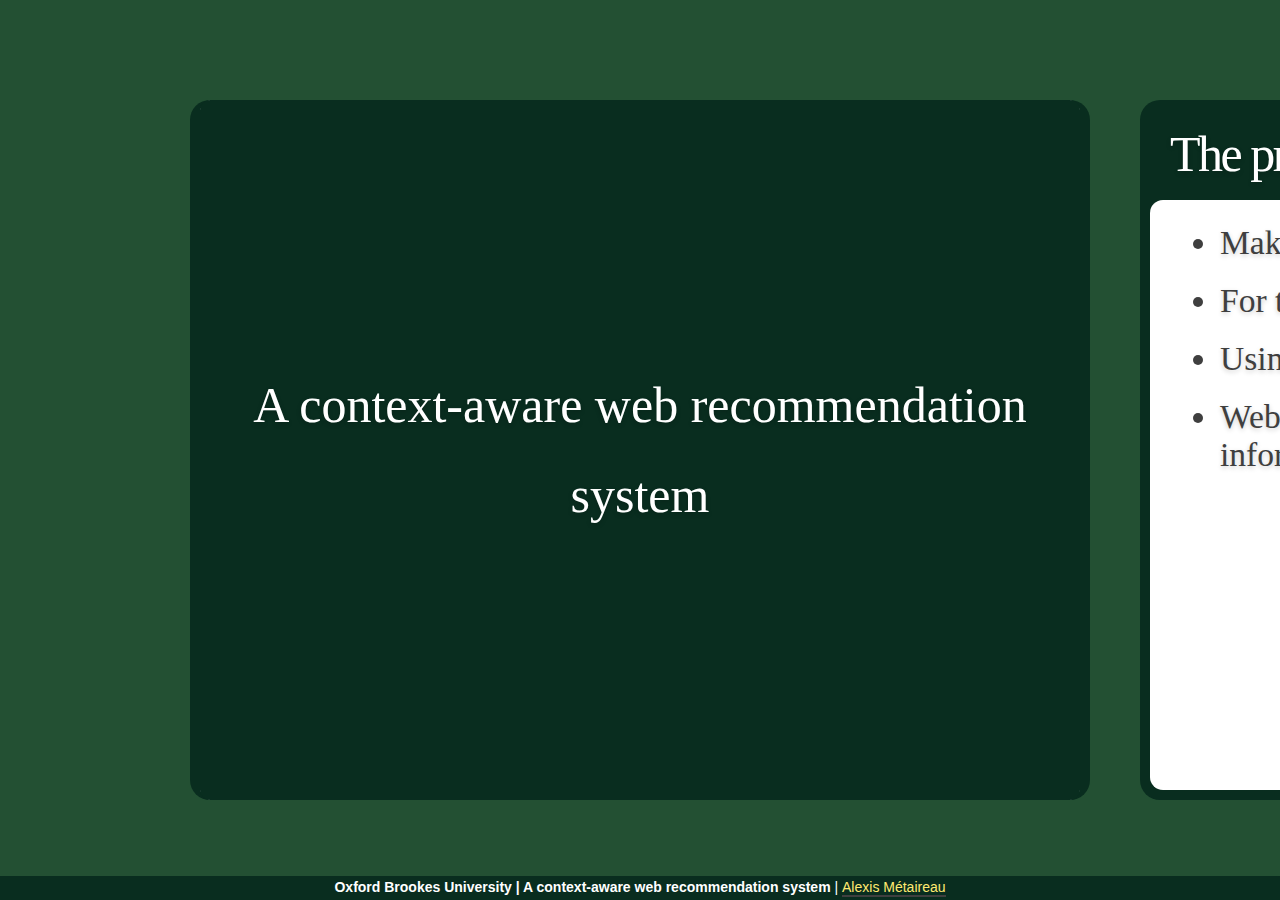
<file: presentation/index.html>
<!DOCTYPE html>
<!--
  Copyright 2010 Google Inc.

  Licensed under the Apache License, Version 2.0 (the "License");
  you may not use this file except in compliance with the License.
  You may obtain a copy of the License at

     http://www.apache.org/licenses/LICENSE-2.0

  Unless required by applicable law or agreed to in writing, software
  distributed under the License is distributed on an "AS IS" BASIS,
  WITHOUT WARRANTIES OR CONDITIONS OF ANY KIND, either express or implied.
  See the License for the specific language governing permissions and
  limitations under the License.

  Original slides: Marcin Wichary (mwichary@google.com)
  Modifications: Ernest Delgado (ernestd@google.com)
                 Alex Russell (slightlyoff@chromium.org)

  landslide modifications: Adam Zapletal (adamzap@gmail.com)
                           Nicolas Perriault (nperriault@gmail.com)
-->
<html>
<head>
    <meta http-equiv="Content-Type" content="text/html; charset=utf-8" />
    <meta http-equiv="X-UA-Compatible" content="chrome=1">
    <title>A context-aware web recommendation system</title>
    <!-- Styles -->
    
    <link rel="stylesheet" media="print" href="theme/css/print.css">
    <link rel="stylesheet" media="screen, projection" href="theme/css/screen.css">
    
    
      
      <link rel="stylesheet" href="styles.css">
      
    
    <!-- /Styles -->
    <!-- Javascripts -->
    
    <script type="text/javascript" src="theme/js/slides.js"></script>
    
    
      
      <script type="text/javascript" src="conf.js"></script>
      
    
    <!-- /Javascripts -->
</head>
<body>
  <div class="presentation">
    <div class="slides">
      
      <!-- slide source: slides/01_presentation.md -->
      <div class="slide-wrapper">
        <div class="slide title">
          <div class="inner">
            
            <header><h1>A context-aware web recommendation system</h1></header>
            
            
          </div>
          <footer>
            
            <aside class="source">
              Source: <a href="slides/01_presentation.md">slides/01_presentation.md</a>
            </aside>
            
            <aside class="page_number">
              1/33
            </aside>
          </footer>
        </div>
      </div>
      
      <!-- slide source: slides/01_presentation.md -->
      <div class="slide-wrapper">
        <div class="slide bigbullet">
          <div class="inner">
            
            <header><h2>The problematic</h2></header>
            
            
            <section><ul>
<li>Making <strong>recommendations</strong></li>
<li>For the <strong>web</strong></li>
<li>Using the <strong>browsing context</strong></li>
<li>Web recommender exists but none is using contextual information</li>
</ul></section>
            
          </div>
          <footer>
            
            <aside class="source">
              Source: <a href="slides/01_presentation.md">slides/01_presentation.md</a>
            </aside>
            
            <aside class="page_number">
              2/33
            </aside>
          </footer>
        </div>
      </div>
      
      <!-- slide source: slides/01_presentation.md -->
      <div class="slide-wrapper">
        <div class="slide bigbullet">
          <div class="inner">
            
            <header><h2>Motivations</h2></header>
            
            
            <section><ul>
<li>Discovering the machine learning field</li>
<li>A <em>simple</em> idea that have no existing implementation</li>
<li>Comparing existing algorithms and techniques</li>
</ul></section>
            
          </div>
          <footer>
            
            <aside class="source">
              Source: <a href="slides/01_presentation.md">slides/01_presentation.md</a>
            </aside>
            
            <aside class="page_number">
              3/33
            </aside>
          </footer>
        </div>
      </div>
      
      <!-- slide source: slides/02_recommendation_systems.md -->
      <div class="slide-wrapper">
        <div class="slide bigbullet">
          <div class="inner">
            
            <header><h2>Different recommendation systems</h2></header>
            
            
            <section><ul>
<li>Content-based</li>
<li>Collaborative Filtering</li>
<li>Hybrid approach</li>
<li>All of them have the concept of <strong>users</strong> and <strong>items</strong>.</li>
</ul></section>
            
          </div>
          <footer>
            
            <aside class="source">
              Source: <a href="slides/02_recommendation_systems.md">slides/02_recommendation_systems.md</a>
            </aside>
            
            <aside class="page_number">
              4/33
            </aside>
          </footer>
        </div>
      </div>
      
      <!-- slide source: slides/02_recommendation_systems.md -->
      <div class="slide-wrapper">
        <div class="slide fullimage">
          <div class="inner">
            
            <header><h3>Content-based</h3></header>
            
            
            <section><p><img src="slides/images/content-based.png" /></section>
            
          </div>
          <footer>
            
            <aside class="source">
              Source: <a href="slides/02_recommendation_systems.md">slides/02_recommendation_systems.md</a>
            </aside>
            
            <aside class="page_number">
              5/33
            </aside>
          </footer>
        </div>
      </div>
      
      <!-- slide source: slides/02_recommendation_systems.md -->
      <div class="slide-wrapper">
        <div class="slide fullimage">
          <div class="inner">
            
            <header><h3>Collaborative filtering</h3></header>
            
            
            <section><p><img src="slides/images/collaborative-filtering.png" /></section>
            
          </div>
          <footer>
            
            <aside class="source">
              Source: <a href="slides/02_recommendation_systems.md">slides/02_recommendation_systems.md</a>
            </aside>
            
            <aside class="page_number">
              6/33
            </aside>
          </footer>
        </div>
      </div>
      
      <!-- slide source: slides/03_infuse.md -->
      <div class="slide-wrapper">
        <div class="slide title">
          <div class="inner">
            
            <header><h1>Design choices</h1></header>
            
            
          </div>
          <footer>
            
            <aside class="source">
              Source: <a href="slides/03_infuse.md">slides/03_infuse.md</a>
            </aside>
            
            <aside class="page_number">
              7/33
            </aside>
          </footer>
        </div>
      </div>
      
      <!-- slide source: slides/03_infuse.md -->
      <div class="slide-wrapper">
        <div class="slide bigbullet">
          <div class="inner">
            
            <header><h2><strong>This</strong> recommendation system</h2></header>
            
            
            <section><ul>
<li>Hybrid</li>
<li>Compares user <strong>profiles</strong> rather than directly users</li>
<li>Tries to be as unintrusive as possible</li>
</ul></section>
            
          </div>
          <footer>
            
            <aside class="source">
              Source: <a href="slides/03_infuse.md">slides/03_infuse.md</a>
            </aside>
            
            <aside class="page_number">
              8/33
            </aside>
          </footer>
        </div>
      </div>
      
      <!-- slide source: slides/03_infuse.md -->
      <div class="slide-wrapper">
        <div class="slide">
          <div class="inner">
            
            <header><h3>Architecture overview</h3></header>
            
            
            <section><p><img src="slides/images/architecture.png" /></section>
            
          </div>
          <footer>
            
            <aside class="source">
              Source: <a href="slides/03_infuse.md">slides/03_infuse.md</a>
            </aside>
            
            <aside class="page_number">
              9/33
            </aside>
          </footer>
        </div>
      </div>
      
      <!-- slide source: slides/03_infuse.md -->
      <div class="slide-wrapper">
        <div class="slide bigbullet">
          <div class="inner">
            
            <header><h2>Information retrieval</h2></header>
            
            
            <section><ul>
<li>Usage (number of views)</li>
<li>Content (text content) → removing the useless data</li>
<li>Navigation flow</li>
<li>What is the user goal while browsing?</li>
<li>Location</li>
<li>Time (day of the week, period of the month, time of the day)</li>
</ul></section>
            
          </div>
          <footer>
            
            <aside class="source">
              Source: <a href="slides/03_infuse.md">slides/03_infuse.md</a>
            </aside>
            
            <aside class="page_number">
              10/33
            </aside>
          </footer>
        </div>
      </div>
      
      <!-- slide source: slides/03_infuse.md -->
      <div class="slide-wrapper">
        <div class="slide bigbullet">
          <div class="inner">
            
            <header><h2>Some statistics</h2></header>
            
            
            <section><p>Since the end of May:</p>
<ul>
<li><strong>25</strong> registered users, <strong>12</strong> sending data regularly</li>
<li><strong>95180</strong> events triggered and saved</li>
<li><strong>8972</strong> web pages viewed and downloaded by the system</li>
</ul></section>
            
          </div>
          <footer>
            
            <aside class="source">
              Source: <a href="slides/03_infuse.md">slides/03_infuse.md</a>
            </aside>
            
            <aside class="page_number">
              11/33
            </aside>
          </footer>
        </div>
      </div>
      
      <!-- slide source: slides/04_profiles.md -->
      <div class="slide-wrapper">
        <div class="slide title">
          <div class="inner">
            
            <header><h1>Clustering data</h1></header>
            
            
          </div>
          <footer>
            
            <aside class="source">
              Source: <a href="slides/04_profiles.md">slides/04_profiles.md</a>
            </aside>
            
            <aside class="page_number">
              12/33
            </aside>
          </footer>
        </div>
      </div>
      
      <!-- slide source: slides/04_profiles.md -->
      <div class="slide-wrapper">
        <div class="slide bigbullet">
          <div class="inner">
            
            <header><h3>Profiles</h3></header>
            
            
            <section><ul>
<li>Each user is considered to have a number of profiles</li>
<li>Could be topics, time windows, locations, etc.</li>
<li><strong>How do we find them ?</strong></li>
</ul></section>
            
          </div>
          <footer>
            
            <aside class="source">
              Source: <a href="slides/04_profiles.md">slides/04_profiles.md</a>
            </aside>
            
            <aside class="page_number">
              13/33
            </aside>
          </footer>
        </div>
      </div>
      
      <!-- slide source: slides/04_profiles.md -->
      <div class="slide-wrapper">
        <div class="slide fullimage">
          <div class="inner">
            
            <header><h3>Overview</h3></header>
            
            
            <section><p><img src="slides/images/overview-0.png" /></section>
            
          </div>
          <footer>
            
            <aside class="source">
              Source: <a href="slides/04_profiles.md">slides/04_profiles.md</a>
            </aside>
            
            <aside class="page_number">
              14/33
            </aside>
          </footer>
        </div>
      </div>
      
      <!-- slide source: slides/04_profiles.md -->
      <div class="slide-wrapper">
        <div class="slide bigbullet">
          <div class="inner">
            
            <header><h3>TF-IDF, Weighting words</h3></header>
            
            
            <section><p><img src="slides/images/overview-weight.png" />
<ul>
<li><strong>T</strong>erm <strong>F</strong>requency - <strong>I</strong>nverse <strong>D</strong>ocument <strong>F</strong>requency</li>
<li>Number of occurences of a word:<ul>
<li>within the document</li>
<li>withing the corpus</li>
</ul>
</li>
<li>Filters the too much used words (e.g "the") and output the <strong>relevant</strong> ones</li>
</ul></section>
            
          </div>
          <footer>
            
            <aside class="source">
              Source: <a href="slides/04_profiles.md">slides/04_profiles.md</a>
            </aside>
            
            <aside class="page_number">
              15/33
            </aside>
          </footer>
        </div>
      </div>
      
      <!-- slide source: slides/04_profiles.md -->
      <div class="slide-wrapper">
        <div class="slide bigbullet">
          <div class="inner">
            
            <header><h3>How do we do</h3></header>
            
            
            <section><p><img src="slides/images/overview-weight.png" />
<ul>
<li>Get the vector of words for a sparse-enough matrix (get documents from outside)</li>
<li>Reducing the Matrix dimensions (PCA)</li>
<li>Fit the corpus into this transformed vector</li>
</ul></section>
            
          </div>
          <footer>
            
            <aside class="source">
              Source: <a href="slides/04_profiles.md">slides/04_profiles.md</a>
            </aside>
            
            <aside class="page_number">
              16/33
            </aside>
          </footer>
        </div>
      </div>
      
      <!-- slide source: slides/04_profiles.md -->
      <div class="slide-wrapper">
        <div class="slide bigbullet">
          <div class="inner">
            
            <header><h3>Topic extraction (LDA)</h3></header>
            
            
            <section><p><img src="slides/images/overview-lda.png" />
<ul>
<li>Latent Dirichlet Allocation (LDA): get a list of topics (words) from a corpus</li>
<li><strong>the goal is to classify documents into a set of topics</strong> (this is clustering)</li>
</ul></section>
            
          </div>
          <footer>
            
            <aside class="source">
              Source: <a href="slides/04_profiles.md">slides/04_profiles.md</a>
            </aside>
            
            <aside class="page_number">
              17/33
            </aside>
          </footer>
        </div>
      </div>
      
      <!-- slide source: slides/04_profiles.md -->
      <div class="slide-wrapper">
        <div class="slide bigbullet">
          <div class="inner">
            
            <header><h3>K-Means</h3></header>
            
            
            <section><p><img src="slides/images/overview-kmeans.png" />
<ul>
<li>Choose the number of clusters</li>
<li>Random centers</li>
<li>Assign each point to the nearest cluster</li>
<li>Recompute the centers</li>
<li>Repeat 3 and 4.</li>
</ul></section>
            
          </div>
          <footer>
            
            <aside class="source">
              Source: <a href="slides/04_profiles.md">slides/04_profiles.md</a>
            </aside>
            
            <aside class="page_number">
              18/33
            </aside>
          </footer>
        </div>
      </div>
      
      <!-- slide source: slides/04_profiles.md -->
      <div class="slide-wrapper">
        <div class="slide fullimage">
          <div class="inner">
            
            <header><h2>Text clusters</h2></header>
            
            
            <section><p><img src="slides/images/kmeans_tfidf.png" /></section>
            
          </div>
          <footer>
            
            <aside class="source">
              Source: <a href="slides/04_profiles.md">slides/04_profiles.md</a>
            </aside>
            
            <aside class="page_number">
              19/33
            </aside>
          </footer>
        </div>
      </div>
      
      <!-- slide source: slides/04_profiles.md -->
      <div class="slide-wrapper">
        <div class="slide bigbullet">
          <div class="inner">
            
            <header><h3>Using the browsing context</h3></header>
            
            
            <section><p><img src="slides/images/overview-context.png" />
<ul>
<li>Each website have a number of visits (you visit a website in different contexts)</li>
<li>Location</li>
<li>Time of the day</li>
<li>Day of the week</li>
<li>Related tabs</li>
</ul></section>
            
          </div>
          <footer>
            
            <aside class="source">
              Source: <a href="slides/04_profiles.md">slides/04_profiles.md</a>
            </aside>
            
            <aside class="page_number">
              20/33
            </aside>
          </footer>
        </div>
      </div>
      
      <!-- slide source: slides/04_profiles.md -->
      <div class="slide-wrapper">
        <div class="slide bigbullet">
          <div class="inner">
            
            <header><h3>Flattening data</h3></header>
            
            
            <section><p><img src="slides/images/overview-flatten.png" />
<ul>
<li>Data needs to be flat to feed clustering algorithms</li>
<li>Total number of views per resource</li>
<li>Total time spent viewing the resource</li>
<li>Location: Getting a list of the 100 biggest cities and having a feature for 
  each city representing the distance to it</li>
<li>For other features, possibility to extract fixed metrics (average, mean,
  median, variance, standard deviation).</li>
</ul></section>
            
          </div>
          <footer>
            
            <aside class="source">
              Source: <a href="slides/04_profiles.md">slides/04_profiles.md</a>
            </aside>
            
            <aside class="page_number">
              21/33
            </aside>
          </footer>
        </div>
      </div>
      
      <!-- slide source: slides/04_profiles.md -->
      <div class="slide-wrapper">
        <div class="slide bigbullet">
          <div class="inner">
            
            <header><h3>Putting it all together</h3></header>
            
            
            <section><p><img src="slides/images/overview-together.png" />
<ul>
<li>Context + Text data → Making a compound data set using vector spaces</li>
<li>Making both predictions and selecting the better one depending the context</li>
<li>Combining the predictions</li>
</ul></section>
            
          </div>
          <footer>
            
            <aside class="source">
              Source: <a href="slides/04_profiles.md">slides/04_profiles.md</a>
            </aside>
            
            <aside class="page_number">
              22/33
            </aside>
          </footer>
        </div>
      </div>
      
      <!-- slide source: slides/06_next.md -->
      <div class="slide-wrapper">
        <div class="slide title">
          <div class="inner">
            
            <header><h1>What's next ?</h1></header>
            
            
          </div>
          <footer>
            
            <aside class="source">
              Source: <a href="slides/06_next.md">slides/06_next.md</a>
            </aside>
            
            <aside class="page_number">
              23/33
            </aside>
          </footer>
        </div>
      </div>
      
      <!-- slide source: slides/06_next.md -->
      <div class="slide-wrapper">
        <div class="slide bigbullet">
          <div class="inner">
            
            <header><h2>Ranking views</h2></header>
            
            
            <section><ul>
<li><strong>Know if a user liked a view of a resource</strong></li>
<li>Simple heuristics<ul>
<li>a lot of time spent on the webpage → the user liked it</li>
<li>the user came back to see this content → he liked it</li>
</ul>
</li>
<li>Asking for explicit user feedback</li>
<li>Asking users some feedback and infer the rest (using supervised learning)</li>
</ul></section>
            
          </div>
          <footer>
            
            <aside class="source">
              Source: <a href="slides/06_next.md">slides/06_next.md</a>
            </aside>
            
            <aside class="page_number">
              24/33
            </aside>
          </footer>
        </div>
      </div>
      
      <!-- slide source: slides/06_next.md -->
      <div class="slide-wrapper">
        <div class="slide fullimage">
          <div class="inner">
            
            <header><h2>Comparing profiles</h2></header>
            
            
            <section><p><img src="slides/images/comparing-profiles.png" /></section>
            
          </div>
          <footer>
            
            <aside class="source">
              Source: <a href="slides/06_next.md">slides/06_next.md</a>
            </aside>
            
            <aside class="page_number">
              25/33
            </aside>
          </footer>
        </div>
      </div>
      
      <!-- slide source: slides/06_next.md -->
      <div class="slide-wrapper">
        <div class="slide bigbullet">
          <div class="inner">
            
            <header><h2>A better option</h2></header>
            
            
            <section><ol>
<li>Determine usage windows (timewise and location-wise)</li>
<li>Cluster all the users together and find user groups (not profiles)</li>
<li>Get the users in the same group and compute the similarity scores between users</li>
<li>Get recommendations</li>
</ol></section>
            
          </div>
          <footer>
            
            <aside class="source">
              Source: <a href="slides/06_next.md">slides/06_next.md</a>
            </aside>
            
            <aside class="page_number">
              26/33
            </aside>
          </footer>
        </div>
      </div>
      
      <!-- slide source: slides/07_conclusions.md -->
      <div class="slide-wrapper">
        <div class="slide title">
          <div class="inner">
            
            <header><h1>Conclusions</h1></header>
            
            
          </div>
          <footer>
            
            <aside class="source">
              Source: <a href="slides/07_conclusions.md">slides/07_conclusions.md</a>
            </aside>
            
            <aside class="page_number">
              27/33
            </aside>
          </footer>
        </div>
      </div>
      
      <!-- slide source: slides/07_conclusions.md -->
      <div class="slide-wrapper">
        <div class="slide bigbullet">
          <div class="inner">
            
            <header><h2>Limits</h2></header>
            
            
            <section><ul>
<li>Need a huge number of entries to be accurate; More than with a classic approach</li>
<li>The ranking is made with heuristics (can be wrong ones)</li>
<li>We can use the content-based approach with web <strong>pages</strong> not web <strong>applications</strong></li>
<li>Clustering is expensive (time-wise)</li>
</ul></section>
            
          </div>
          <footer>
            
            <aside class="source">
              Source: <a href="slides/07_conclusions.md">slides/07_conclusions.md</a>
            </aside>
            
            <aside class="page_number">
              28/33
            </aside>
          </footer>
        </div>
      </div>
      
      <!-- slide source: slides/07_conclusions.md -->
      <div class="slide-wrapper">
        <div class="slide bigbullet">
          <div class="inner">
            
            <header><h2>Ethical issues</h2></header>
            
            
            <section><ul>
<li>The data is centralised (like Google, Facebook etc)</li>
<li>Sensible data (locations, web pages)</li>
<li>Serendipity: user are not discovering new topics</li>
</ul></section>
            
          </div>
          <footer>
            
            <aside class="source">
              Source: <a href="slides/07_conclusions.md">slides/07_conclusions.md</a>
            </aside>
            
            <aside class="page_number">
              29/33
            </aside>
          </footer>
        </div>
      </div>
      
      <!-- slide source: slides/07_conclusions.md -->
      <div class="slide-wrapper">
        <div class="slide bigbullet">
          <div class="inner">
            
            <header><h2>Results</h2></header>
            
            
            <section><ul>
<li>It is possible to have text-based clusters to determine profiles</li>
<li>The browsing data can be extracted to feed clustering algorithms</li>
<li>The data contained in browsers can be extracted to feed a recommendation system</li>
</ul>
<!-- TODO --></section>
            
          </div>
          <footer>
            
            <aside class="source">
              Source: <a href="slides/07_conclusions.md">slides/07_conclusions.md</a>
            </aside>
            
            <aside class="page_number">
              30/33
            </aside>
          </footer>
        </div>
      </div>
      
      <!-- slide source: slides/07_conclusions.md -->
      <div class="slide-wrapper">
        <div class="slide bigbullet">
          <div class="inner">
            
            <header><h2>Achievements</h2></header>
            
            
            <section><ul>
<li>A system (browser addon + web service) to retreive data ✓</li>
<li>Transformation of the data ✓</li>
<li>Download and filter web pages ✓</li>
<li>Find groups using clustering techniques ✓</li>
<li>Use browsing information</li>
<li>Compare clustering techniques</li>
<li>Rank the views</li>
<li>Provide recommendations</li>
</ul></section>
            
          </div>
          <footer>
            
            <aside class="source">
              Source: <a href="slides/07_conclusions.md">slides/07_conclusions.md</a>
            </aside>
            
            <aside class="page_number">
              31/33
            </aside>
          </footer>
        </div>
      </div>
      
      <!-- slide source: slides/99_credits.md -->
      <div class="slide-wrapper">
        <div class="slide title">
          <div class="inner">
            
            <header><h1>Questions ?</h1></header>
            
            
          </div>
          <footer>
            
            <aside class="source">
              Source: <a href="slides/99_credits.md">slides/99_credits.md</a>
            </aside>
            
            <aside class="page_number">
              32/33
            </aside>
          </footer>
        </div>
      </div>
      
      <!-- slide source: slides/99_credits.md -->
      <div class="slide-wrapper">
        <div class="slide">
          <div class="inner">
            
            <header><h2>Research</h2></header>
            
            
            <section><p>Here are the main papers on the subject (but there is tons of them that are interesting and useful)
<em>  Adomavicius, G., &amp; Tuzhilin, a. (2005). <strong>Toward the next generation of recommender systems: a survey of the state-of-the-art and possible extensions</strong>. IEEE Transactions on Knowledge and Data Engineering
</em> Balabanović, M., &amp; Shoham, Y. (1997). <strong>Fab: content-based, collaborative recommendation</strong>. Communications of the ACM, 
<em> Dubroy, P., &amp; Balakrishnan, R. (2010). <strong>A study of tabbed browsing among mozilla firefox users</strong>. Proceedings of the 28th international conference on Human factors in computing systems 
 * Kohlschutter, C., Fankhauser, P., &amp; Nejdl, W. (2010). <strong>Boilerplate detection using shallow text features</strong>. Proceedings of the third ACM international conference on Web search and data mining 
</em> Melville, P., Mooney, R. J., &amp; Nagarajan, R. (2002). <strong>Content-Boosted Collaborative Filtering for Improved Recommendations</strong>. Machine Learning, </p></section>
            
          </div>
          <footer>
            
            <aside class="source">
              Source: <a href="slides/99_credits.md">slides/99_credits.md</a>
            </aside>
            
            <aside class="page_number">
              33/33
            </aside>
          </footer>
        </div>
      </div>
      
    </div>
  </div>
  
  <div id="toc" class="sidebar hidden">
    <h2>Table of Contents</h2>
    <table>
      <caption>Table of Contents</caption>
      
      <tr id="toc-row-1">
        <th><a href="#slide1">A context-aware web recommendation system</a></th>
        <td><a href="#slide1">1</a></td>
      </tr>
      
        
        <tr id="toc-row-2" class="sub">
          <th><a href="#slide2">The problematic</a></th>
          <td><a href="#slide2">2</a></td>
        </tr>
        
        <tr id="toc-row-3" class="sub">
          <th><a href="#slide3">Motivations</a></th>
          <td><a href="#slide3">3</a></td>
        </tr>
        
        <tr id="toc-row-4" class="sub">
          <th><a href="#slide4">Different recommendation systems</a></th>
          <td><a href="#slide4">4</a></td>
        </tr>
        
      
      
      <tr id="toc-row-7">
        <th><a href="#slide7">Design choices</a></th>
        <td><a href="#slide7">7</a></td>
      </tr>
      
        
        <tr id="toc-row-8" class="sub">
          <th><a href="#slide8"><strong>This</strong> recommendation system</a></th>
          <td><a href="#slide8">8</a></td>
        </tr>
        
        <tr id="toc-row-10" class="sub">
          <th><a href="#slide10">Information retrieval</a></th>
          <td><a href="#slide10">10</a></td>
        </tr>
        
        <tr id="toc-row-11" class="sub">
          <th><a href="#slide11">Some statistics</a></th>
          <td><a href="#slide11">11</a></td>
        </tr>
        
      
      
      <tr id="toc-row-12">
        <th><a href="#slide12">Clustering data</a></th>
        <td><a href="#slide12">12</a></td>
      </tr>
      
        
        <tr id="toc-row-19" class="sub">
          <th><a href="#slide19">Text clusters</a></th>
          <td><a href="#slide19">19</a></td>
        </tr>
        
      
      
      <tr id="toc-row-23">
        <th><a href="#slide23">What's next ?</a></th>
        <td><a href="#slide23">23</a></td>
      </tr>
      
        
        <tr id="toc-row-24" class="sub">
          <th><a href="#slide24">Ranking views</a></th>
          <td><a href="#slide24">24</a></td>
        </tr>
        
        <tr id="toc-row-25" class="sub">
          <th><a href="#slide25">Comparing profiles</a></th>
          <td><a href="#slide25">25</a></td>
        </tr>
        
        <tr id="toc-row-26" class="sub">
          <th><a href="#slide26">A better option</a></th>
          <td><a href="#slide26">26</a></td>
        </tr>
        
      
      
      <tr id="toc-row-27">
        <th><a href="#slide27">Conclusions</a></th>
        <td><a href="#slide27">27</a></td>
      </tr>
      
        
        <tr id="toc-row-28" class="sub">
          <th><a href="#slide28">Limits</a></th>
          <td><a href="#slide28">28</a></td>
        </tr>
        
        <tr id="toc-row-29" class="sub">
          <th><a href="#slide29">Ethical issues</a></th>
          <td><a href="#slide29">29</a></td>
        </tr>
        
        <tr id="toc-row-30" class="sub">
          <th><a href="#slide30">Results</a></th>
          <td><a href="#slide30">30</a></td>
        </tr>
        
        <tr id="toc-row-31" class="sub">
          <th><a href="#slide31">Achievements</a></th>
          <td><a href="#slide31">31</a></td>
        </tr>
        
      
      
      <tr id="toc-row-32">
        <th><a href="#slide32">Questions ?</a></th>
        <td><a href="#slide32">32</a></td>
      </tr>
      
        
        <tr id="toc-row-33" class="sub">
          <th><a href="#slide33">Research</a></th>
          <td><a href="#slide33">33</a></td>
        </tr>
        
      
      
    </table>
  </div>
  
  <div id="help" class="sidebar hidden">
    <h2>Help</h2>
    <table>
      <caption>Help</caption>
      <tr>
        <th>Table of Contents</th>
        <td>t</td>
      </tr>
      <tr>
        <th>Exposé</th>
        <td>ESC</td>
      </tr>
      <tr>
        <th>Source Files</th>
        <td>s</td>
      </tr>
      <tr>
        <th>Slide Numbers</th>
        <td>n</td>
      </tr>
      <tr>
        <th>Notes</th>
        <td>2</td>
      </tr>
      <tr>
        <th>Help</th>
        <td>h</td>
      </tr>
    </table>
  </div>
  <script>main()</script>
</body>
</html>
</file>
<file: presentation/theme/css/print.css>
* {
    margin: 0;
    padding: 0;
}
@page {
    size: landscape;
}
body {
    font: 100% "Lucida Grande", "Trebuchet MS", Verdana, sans-serif;
    padding: 0;
    margin: 0;
}
div.slide {
    min-width: 800px;
    min-height: 600px;
    padding: 1em;
    overflow: hidden;
    page-break-after: always;
    border: 1px solid black;
    border-radius: 20px;
}
div.slide div.inner {
    width: 800px;
    height: 600px;
    margin: auto;
    display: table-cell;
}
h1 {
    font-size: 2.4em;
}
h2 {
    font-size: 1.4em;
}
h3 {
    margin: 1em 0;
}
ul {
    margin: 0;
    padding: 0;
}
p, li, pre {
    margin: 1em 0;
}
li {
    margin-left: 2em;
}
a {
    color: #000000;
}
pre, code {
    max-width: 800px;
    background: #eee;
    font-family: Monaco, monospace;
    font-size: 90%;
}
pre {
    padding: .2em .5em;
    overflow: hidden;
    border-radius: .8em;
}
code {
    padding: 0 .2em;
}
.slide header:only-child h1 {
  line-height: 180%;
  text-align: center;
  display: table-cell;
  vertical-align: middle;
  height: 600px;
  width: 800px;
  font-size: 48px;
  margin-top:100px;
  margin-bottom:100px;
}
#toc, #help, .slide aside, .slide footer, .slide .notes {
  display: none;
}
</file>
<file: presentation/theme/css/screen.css>
body {
  font: 14px "Lucida Grande", "Trebuchet MS", Verdana, sans-serif;
  background: #778;
  padding: 0;
  margin: 0;
  overflow: hidden;
}

div.presentation {
  position: absolute;
  width: 100%;
  display: table-cell;
  vertical-align: middle;
  height: 100%;
  background: inherit;
}

div.presentation > h1 {
  display: none;
}

div.slides {
  width: 100%;
  height: 100%;
  overflow: hidden;
  left: 0;
  top: 0;
  position: absolute;
  display: block;
  -webkit-transition: -webkit-transform 1s ease-in-out;
  -moz-transition: -moz-transform 1s ease-in-out;
  -o-transition: -o-transform 1s ease-in-out;
}

div.slide {
  display: inline;
  position: absolute;
  overflow: hidden;
  width: 900px;
  height: 700px;
  margin-top: -350px;
  margin-left: -400px;
  left: 50%;
  top: 50%;
  background: -webkit-gradient(linear, left bottom, left top, from(#bbd), to(#fff));
  background-color: #eee;
  background: -moz-linear-gradient(bottom, #bbd, #fff);
  -webkit-transition: margin 0.25s ease-in-out;
  -moz-transition: margin 0.25s ease-in-out;
  -o-transition: margin 0.25s ease-in-out;
  border-top-left-radius: 20px;
  -moz-border-radius-topleft: 20px;
  -webkit-border-top-left-radius: 20px;
  border-top-right-radius: 20px;
  -moz-border-radius-topright: 20px;
  -webkit-border-top-right-radius: 20px;
  border-bottom-right-radius: 20px;
  -moz-border-radius-bottomright: 20px;
  -webkit-border-bottom-right-radius: 20px;
  border-bottom-left-radius: 20px;
  -moz-border-radius-bottomleft: 20px;
  -webkit-border-bottom-left-radius: 20px;
}

/* Expose */

body.expose div.slides {
  float: left;
  position: relative;
  overflow: auto;
  margin-bottom: 10px;
}

body.expose div.slide {
  display: block;
  float: left;
  position: relative;
  left: auto !important;
  top: auto !important;
  margin: 10px !important;
  -webkit-transition: none;
  -moz-transition: none;
  -o-transition: none;  
  -moz-transform: scale(.33, .33);
  -moz-transform-origin: 0 0;
  -webkit-transform: scale(.33, .33);
  -webkit-transform-origin: 0 0;
  -o-transform: scale(.33, .33);
  -o-transform-origin: 0 0;
  cursor: pointer;
}

body.expose div.slide:hover {
  background: -webkit-gradient(linear, left bottom, left top, from(#bdd), to(#fff));
  background-color: #eee;
  background: -moz-linear-gradient(bottom, #bdd, #fff);
}

body.expose .slide-wrapper {
  float: left;
  position: relative;
  margin: .5%;
  width: 300px;
  height: 233px;
}

body.expose .slide footer {
}

body.expose .slide .inner {
}

body.expose .slide.far-past,
body.expose .slide.past,
body.expose .slide.future,
body.expose .slide.far-future {
  margin-left: 0;
}

body.expose .slide.current {
  background: -webkit-gradient(linear, left bottom, left top, from(#ddb), to(#fff));
  background-color: #eee;
  background: -moz-linear-gradient(bottom, #ddb, #fff);
  border: 16px solid #fff;
  -moz-transform: scale(.315, .315);
  -moz-transform-origin: 0 0;
  -webkit-transform: scale(.315, .315);
  -webkit-transform-origin: 0 0;
  -o-transform: scale(.315, .315);
  -o-transform-origin: 0 0;
}

/* Slide styles */

div.slide p {
  font-size: 20px;
}

.slide.far-past {
  display: block;
  margin-left: -2400px;
}

.slide.past {
  display: block;
  margin-left: -1400px;
}

.slide.current {
  display: block;
  margin-left: -450px;
}

.slide.future {
  display: block;
  margin-left: 500px;
}

.slide.far-future {
  display: block;
  margin-left: 1500px;
}

body.three-d div.slides {
  -webkit-transform: translateX(50px) scale(0.8) rotateY(10deg);
  -moz-transform: translateX(50px) scale(0.8) rotateY(10deg);
  -o-transform: translateX(50px) scale(0.8) rotateY(10deg);
}


/* Content */

header:not(:only-child) {
  font-family: 'Lucida Grande';
  font-weight: normal;
  font-size: 50px;
  letter-spacing: -.05em;
  color: black;
  text-shadow: rgba(0, 0, 0, 0.2) 0 2px 5px;
  position: absolute;
  left: 30px;
  top: 25px;
  margin: 0;
  padding: 0;
}

header h1, header h2, header h3, header h4, header h5, header h6 {
  display: inline;
  font-size: 100%;
  font-weight: normal;
  padding: 0;
  margin: 0;
}

header h2:first-child {
  margin-top: 0;
}

section, .slide header:only-child h1 {
  font-family: 'Lucida Grande';
  color: #3f3f3f;
  text-shadow: rgba(0, 0, 0, 0.2) 0 2px 5px;
  margin-left: 30px;
  margin-right: 30px;
  margin-top: 100px;
  display: block;
  overflow: hidden;
}

a {
  color: inherit;
  display: inline-block;
  text-decoration: none;
  line-height: 110%;
  border-bottom: 2px solid #3f3f3f;
}

pre {
  font-size: 16px;
  font-family: Monaco, Courier, monospace;
}

li {
  padding: 10px 0;
  font-size: 20px;
}

.slide header:only-child h1 {
  line-height: 180%;
  text-align: center;
  display: table-cell;
  vertical-align: middle;
  height: 700px;
  width: 900px;
  font-size: 50px;
  margin-top:100px;
  margin-bottom:100px;
}

.sidebar {
  clear: both;
  background: -webkit-gradient(linear, top right, bottom right, from(#dde), to(#fff));
  -webkit-transition: margin 0.25s ease-in-out;
  background-color: #eee;
  background: -moz-linear-gradient(right, #dde, #fff);
  border-right: 5px solid #ccd;
  z-index: 9999999;
  height: 100%;
  overflow: hidden;
  top: 0;
  position: absolute;
  display: block;
  margin: 0;
  margin-left: -400px;
  padding: 10px 16px;
  overflow: auto;
  -webkit-transition: margin 0.2s ease-in-out;
  -moz-transition: margin 0.2s ease-in-out;
  -o-transition: margin 0.2s ease-in-out;
}

.sidebar h2 {
  text-shadow: rgba(0, 0, 0, 0.2) 0 2px 5px;
  margin: 0 0 16px;
  padding: 0;
}

.sidebar table {
  width: 100%;
  margin: 0;
  padding: 0;
  border-collapse: collapse;
}

.sidebar table caption {
  display: none;
}

.sidebar tr {
  margin: 2px 0;
  border-bottom: 1px solid #ccc;
}

.sidebar th {
  text-align: left;
  font-weight: normal;
  max-width: 300px;
  overflow: hidden;
}

.sidebar tr.sub th {
  text-indent: 20px;
}

.sidebar td {
  text-align: right;
  min-width: 20px;
}

.sidebar a {
  display: block;
  text-decoration: none;
  border-bottom: none;
  padding: 4px 0;
}

.sidebar tr.active {
  background: #ff0;
}

aside {
  display: none;
}
  aside.source {
    position: absolute;
    bottom: 6px;
    left: 10px;
    text-indent: 10px;
  }
  aside.page_number {
    position: absolute;
    bottom: 6px;
    right: 10px;
    text-indent: 10px;
  }

.notes {
  display: none;
  padding: 10px;
  background: #ccc;
  border-radius: 10px;
  -moz-border-radius: 10px;
  -webkit-border-radius: 10px;
}
  div.slide p.notes {
    font-size: 90%;
}

/* Pygments default theme */
.hll { background-color: #ffffcc }
.c { color: #408080; font-style: italic } /* Comment */
.err { border: 1px solid #FF0000 } /* Error */
.k { color: #008000; font-weight: bold } /* Keyword */
.o { color: #666666 } /* Operator */
.cm { color: #408080; font-style: italic } /* Comment.Multiline */
.cp { color: #BC7A00 } /* Comment.Preproc */
.c1 { color: #408080; font-style: italic } /* Comment.Single */
.cs { color: #408080; font-style: italic } /* Comment.Special */
.gd { color: #A00000 } /* Generic.Deleted */
.ge { font-style: italic } /* Generic.Emph */
.gr { color: #FF0000 } /* Generic.Error */
.gh { color: #000080; font-weight: bold } /* Generic.Heading */
.gi { color: #00A000 } /* Generic.Inserted */
.go { color: #808080 } /* Generic.Output */
.gp { color: #000080; font-weight: bold } /* Generic.Prompt */
.gs { font-weight: bold } /* Generic.Strong */
.gu { color: #800080; font-weight: bold } /* Generic.Subheading */
.gt { color: #0040D0 } /* Generic.Traceback */
.kc { color: #008000; font-weight: bold } /* Keyword.Constant */
.kd { color: #008000; font-weight: bold } /* Keyword.Declaration */
.kn { color: #008000; font-weight: bold } /* Keyword.Namespace */
.kp { color: #008000 } /* Keyword.Pseudo */
.kr { color: #008000; font-weight: bold } /* Keyword.Reserved */
.kt { color: #B00040 } /* Keyword.Type */
.m { color: #666666 } /* Literal.Number */
.s { color: #BA2121 } /* Literal.String */
.na { color: #7D9029 } /* Name.Attribute */
.nb { color: #008000 } /* Name.Builtin */
.nc { color: #0000FF; font-weight: bold } /* Name.Class */
.no { color: #880000 } /* Name.Constant */
.nd { color: #AA22FF } /* Name.Decorator */
.ni { color: #999999; font-weight: bold } /* Name.Entity */
.ne { color: #D2413A; font-weight: bold } /* Name.Exception */
.nf { color: #0000FF } /* Name.Function */
.nl { color: #A0A000 } /* Name.Label */
.nn { color: #0000FF; font-weight: bold } /* Name.Namespace */
.nt { color: #008000; font-weight: bold } /* Name.Tag */
.nv { color: #19177C } /* Name.Variable */
.ow { color: #AA22FF; font-weight: bold } /* Operator.Word */
.w { color: #bbbbbb } /* Text.Whitespace */
.mf { color: #666666 } /* Literal.Number.Float */
.mh { color: #666666 } /* Literal.Number.Hex */
.mi { color: #666666 } /* Literal.Number.Integer */
.mo { color: #666666 } /* Literal.Number.Oct */
.sb { color: #BA2121 } /* Literal.String.Backtick */
.sc { color: #BA2121 } /* Literal.String.Char */
.sd { color: #BA2121; font-style: italic } /* Literal.String.Doc */
.s2 { color: #BA2121 } /* Literal.String.Double */
.se { color: #BB6622; font-weight: bold } /* Literal.String.Escape */
.sh { color: #BA2121 } /* Literal.String.Heredoc */
.si { color: #BB6688; font-weight: bold } /* Literal.String.Interpol */
.sx { color: #008000 } /* Literal.String.Other */
.sr { color: #BB6688 } /* Literal.String.Regex */
.s1 { color: #BA2121 } /* Literal.String.Single */
.ss { color: #19177C } /* Literal.String.Symbol */
.bp { color: #008000 } /* Name.Builtin.Pseudo */
.vc { color: #19177C } /* Name.Variable.Class */
.vg { color: #19177C } /* Name.Variable.Global */
.vi { color: #19177C } /* Name.Variable.Instance */
.il { color: #666666 } /* Literal.Number.Integer.Long */
</file>
<file: presentation/styles.css>
/**
 * Django style
 *
 * Backgrounds:
 * Green1: #94DA3A;
 * Green2: #487858;
 * Green3: #326343;
 * Green4: #235033;
 * Green5: #092d1f;
 *
 * Titles:
 * Dark: #063233;
 * GreenPastel: #7bb09c;
 * Yellow: #ffe971;
 *
 */
body {
  font: 14px "Calibri", "Trebuchet MS", Verdana, sans-serif;
  background: #235033;
}

pre, code {
  font-family: Monaco, monospace;
}

pre {
  background: #326343;
  color: #fff;
  padding: 1em;
  border-radius: 10px;
}

p code, li code {
  color: #487858;
}

div.slide strong {
  color: #326343;
}

div.slide {
  background: #092d1f;
}

div.slide .inner {
  background: #fff;
  border-radius: 13px;
  width: 880px;
  margin: 0 auto;
}

section {
  min-height: 590px;
}

header:not(:only-child) {
  font-family: "Calibri";
  color: #fff;
}

aside {
  font-family: "Calibri";
  color: #092d1f;
  bottom: 16px;
}

div.slide.home header {
  display: none;
}

div.slide.home section {
  margin-top: 55px;
}

div.slide.home img {
  width: 80%;
  margin-left: 80px;
}

div.slide.title header {
  background: #092d1f;
  border-radius: 10px;
}

div.slide.title header h1 {
  color: #fff;
}

div.slide header h2 strong{
    color: #fff;
}

div.slide blockquote p {
  color: #444;
  font-family: Georgia, serif;
  font-size: 2em;
  font-style: italic;
  line-height: 1.4em;
  text-align: center;
}

div.slide.fullimage section {
  text-align: center;
}

div.slide.fullimage li {
  text-align: left;
}

div.slide.fullimage img {
  max-height: 60%;
  max-width: 90%;
}

div.slide p.cite {
  text-align: right;
}

div.slide .smallest {
  font-size: 80%;
}

div.slide.bigbullet ul li, div.slide.bigbullet ol li {
  font-size: 240%;
}
div.slide.bigbullet ul li li, div.slide.bigbullet ol li li {
  font-size: 90%;
}
div.slide.bigbullet ul li small, div.slide.bigbullet ol li small {
  font-size: 50%;
}

div.slide.bigbullet table{
    width: 90%
}

div.slide.bigbullet thead{
    font-weight: bold;
}

div.slide.bigbullet img{
    float: right;
}

div.slide.bigbullet p{
    font-size: 240%;
}

div.slide.mediumbullet ul li {
  font-size: 200%;
}
div.slide.mediumbullet ul li li {
  font-size: 90%;
}
div.slide.mediumbullet ul li small {
  font-size: 50%;
}

div.slide.mediumbullet table{
    width: 90%
}

div.slide.mediumbullet thead{
    font-weight: bold;
}

div.slide.mediumbullet img{
    float: right;
}

div.slide.mediumbullet p{
    font-size: 200%;
}
div.slide.centerquote section {
  min-height: 590px;
}

div.slide.centerquote blockquote {
  display: table-cell;
  width: 800px;
  height: 500px;
  vertical-align: middle;
  text-align: center;
}

div.slide.centerquote blockquote p {
  font-size: 280%;
  padding: 0 20px;
}

div.slide.larger section * {
  font-size: 200%;
}

div.slide.larger section pre {
  font-size: 70%;
}

div.slide.larger section p code,
div.slide.larger section h3 code,
div.slide.larger section li code {
  font-size: 90%;
}

p.cop {
  position: fixed;
  width: 100%;
  bottom: 0;
  margin: 0;
  padding: .2em 0;
  color: #fff;
  text-align: center;
  color: #fff;
  background: #092d1f;
}

p.cop strong {
  color: ##092d1f;
}

p.cop a {
  color: #ffe971;
}

aside.page_number {
  bottom: 15px;
  right: 20px;
}
</file>
